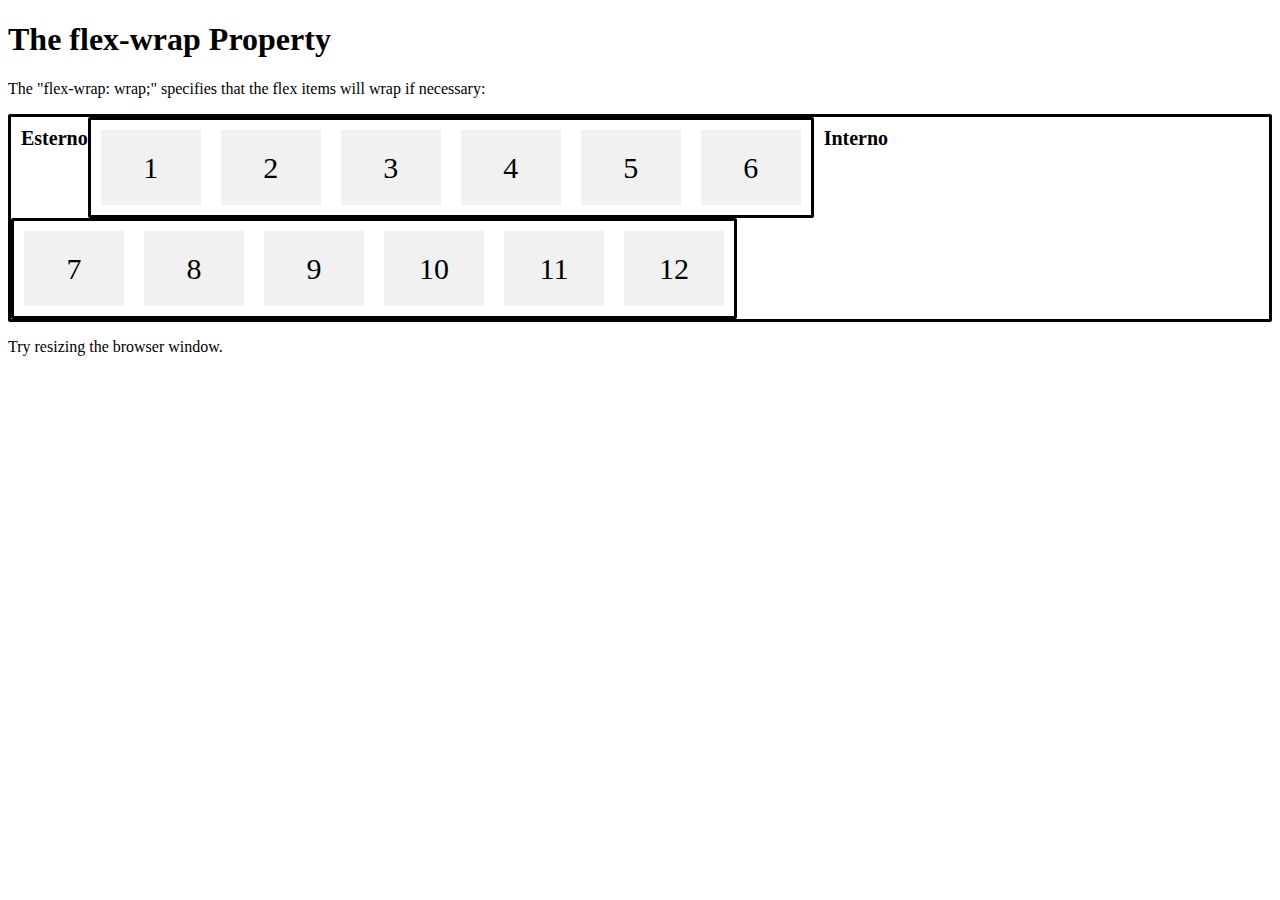
<file: referenze/index1.html>
<!DOCTYPE html>
<html>
<head>
<style>
.flex-container {
  display: flex;
  flex-wrap: wrap;
  border: 3px solid black;
  border-radius: 2px
}

.flex-container > .flex-container > div {
  background-color: #f1f1f1;
  width: 100px;
  margin: 10px;
  text-align: center;
  line-height: 75px;
  font-size: 30px;
}

.titolo {
  margin: 10px 0px 0px 10px;
  text-align: center;
  font-size: 20px;
}
</style>
</head>
<body>
<h1>The flex-wrap Property</h1>

<p>The "flex-wrap: wrap;" specifies that the flex items will wrap if necessary:</p>

<div class="flex-container">
	<h3 class="titolo">Esterno</h3>
	<div class="flex-container">
      <div>1</div>
      <div>2</div>
      <div>3</div>  
      <div>4</div>
      <div>5</div>
      <div>6</div> 
    </div>
    <h3 class="titolo">Interno</h3>
  	<div class="flex-container"> 
      <div>7</div>
      <div>8</div>
      <div>9</div>  
      <div>10</div>
      <div>11</div>
      <div>12</div>
    </div>
</div>

<p>Try resizing the browser window.</p>

</body>
</html>
</file>
